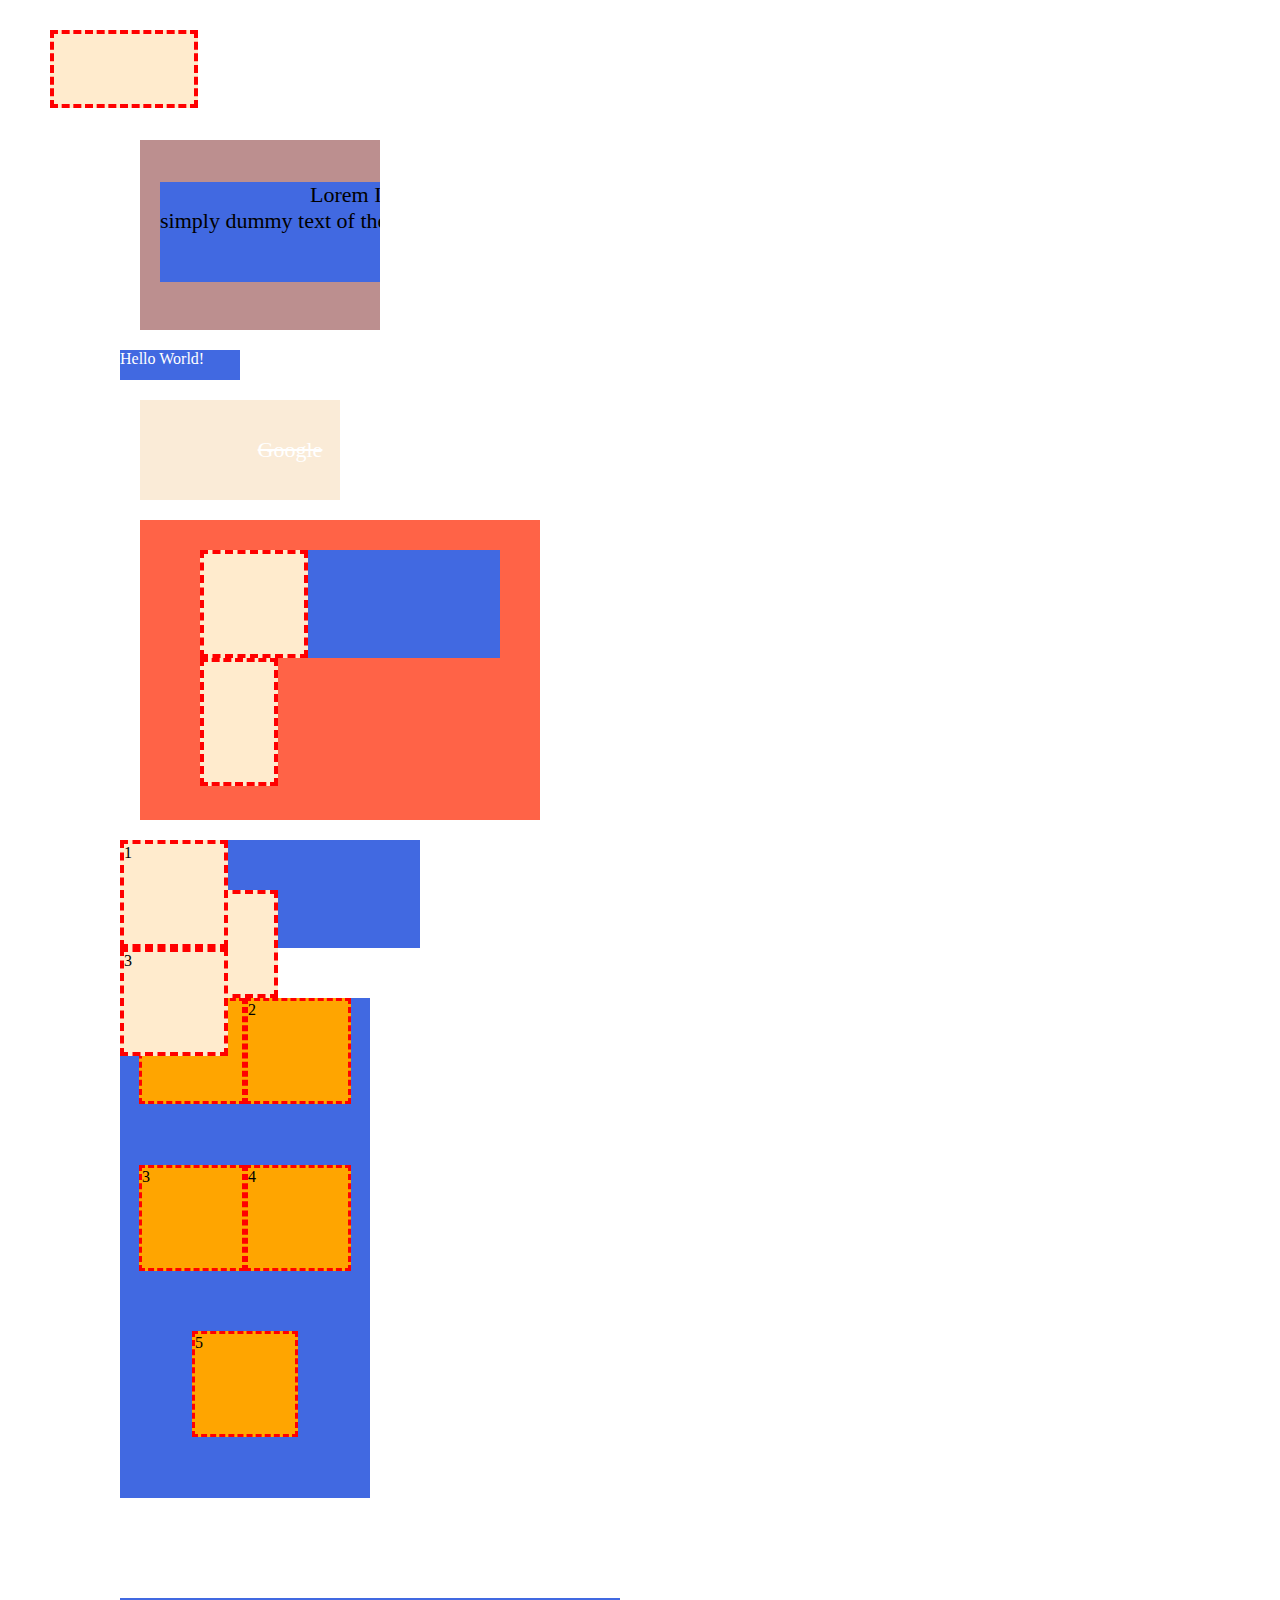
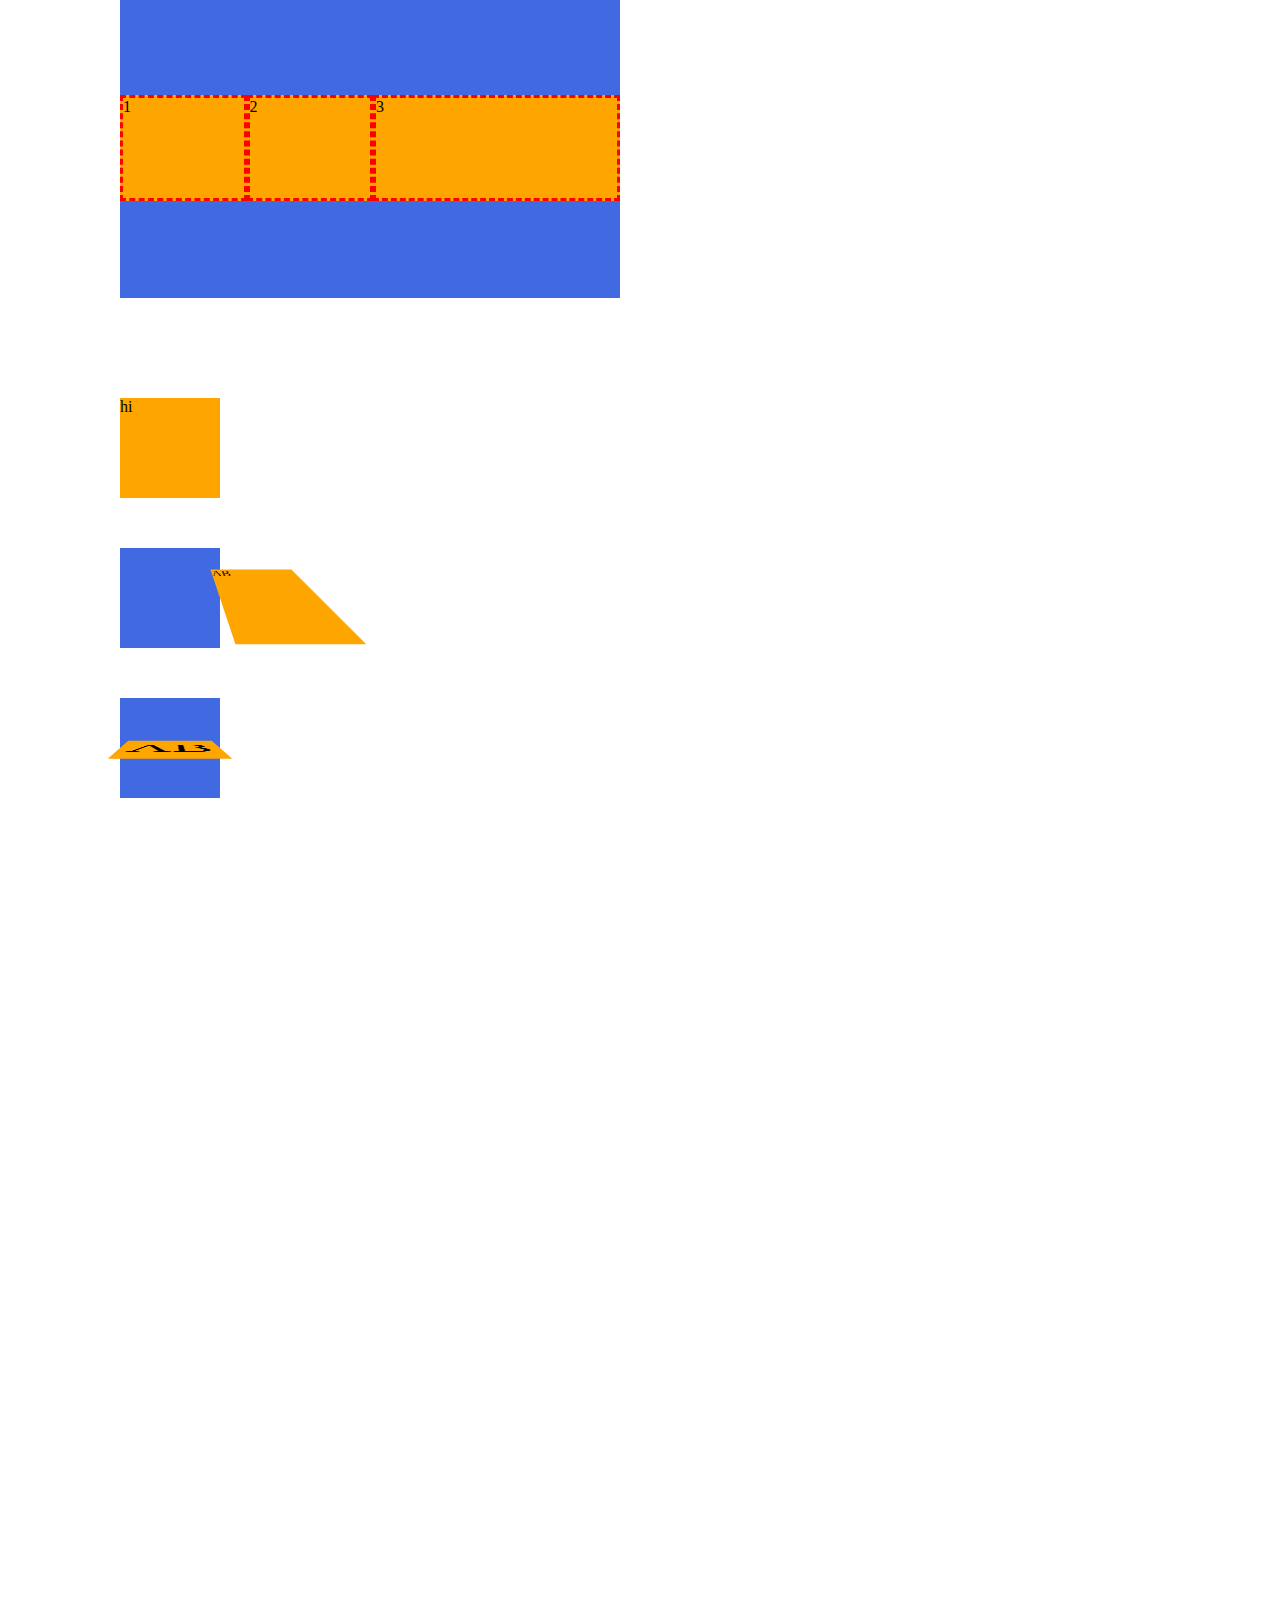
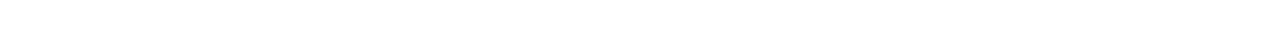
<file: index.html>
<!DOCTYPE html>
<html lang="en">
  <head>
    <meta charset="UTF-8" />
    <meta http-equiv="X-UA-Compatible" content="IE=edge" />
    <meta name="viewport" content="width=device-width, initial-scale=1.0" />
    <title>css</title>
    <link rel="stylesheet" href="./main.css" />
  </head>
  <body>
    <div class="parent">
      <div class="child">
        <p>Lorem Ipsumis simply dummy text of the...</p>
      </div>
    </div>
    <span>Hello World!</span>
    <a>Google</a>
    <div class="wrap">
      <div class="container">
        <div class="item"></div>
        <div class="item"></div>
        <div class="item"></div>
      </div>
    </div>
    <div class="container">
      <div class="item">1</div>
      <div class="item">2</div>
      <div class="item">3</div>
    </div>
    <div class="container-flex">
      <div class="item-flex">1</div>
      <div class="item-flex">2</div>
      <div class="item-flex">3</div>
      <div class="item-flex">4</div>
      <div class="item-flex">5</div>
    </div>
    <div class="container-flex1">
      <div class="item-fles1">1</div>
      <div class="item-fles1">2</div>
      <div class="item-fles1">3</div>
    </div>
    <div class="div">hi</div>
    <div class="container_qusghks">
      <div class="item_qusghks">AB</div>
    </div>
    <div class="container_qusghks12">
      <div class="item_qusghks12">AB</div>
    </div>
  </body>
</html>
</file>
<file: main.css>
.parent {
  width: 200px;
  height: 150px;
  background-color: rosybrown;
  margin: 20px;
  padding: 20px;
  overflow: auto;
}
.child {
  width: 300px;
  height: 100px;
  background-color: royalblue;
}
body {
  margin: 20px;
  height: 3000px;
}

span {
  display: block;
  width: 120px;
  height: 30px;
  background-color: royalblue;
  color: white;
}

a {
  margin: 20px;
  display: block;
  width: 200px;
  height: 100px;
  background-color: antiquewhite;
  font-size: 22px;
  color: white;
  text-decoration: line-through;
  line-height: 100px;
  text-align: center;
  text-indent: 100px;
}

p {
  font-size: 22px;
  text-indent: 150px;
}

.wrap {
  width: 400px;
  height: 300px;
  background-color: tomato;
  position: relative;
  margin: 20px;
}
.wrap .container {
  width: 300px;
  background-color: royalblue;
  position: absolute;
  top: 30px;
  right: 40px;
}

.wrap .container .item {
  border: 4px dashed red;
  background-color: blanchedalmond;
}
.wrap .container .item:nth-child(1) {
  width: 100px;
  height: 100px;
}
.wrap .container .item:nth-child(2) {
  width: 140px;
  height: 70px;
  /* position: absolute;
  right: 10px;
  bottom: 10px; */
  /* position: relative;
  top: 30px;
  left: 200px; */
  position: fixed;
  top: 30px;
  right: 30px;
}
.wrap .container .item:nth-child(3) {
  width: 70px;
  height: 120px;
}

.container {
  width: 300px;
  background-color: royalblue;
  position: relative;
}

.container .item {
  width: 100px;
  height: 100px;
  border: 4px dashed red;
  background-color: blanchedalmond;
}
.container .item:nth-child(1) {
  position: relative;
  z-index: 1;
}
.container .item:nth-child(2) {
  position: absolute;
  top: 50px;
  left: 50px;
}
.container .item:nth-child(3) {
  z-index: 1;
  position: fixed;
}
.container-flex {
  width: 250px;
  height: 500px;
  background-color: royalblue;
  display: flex;
  margin-top: 50px;
  flex-wrap: wrap;
  justify-content: center;
}
.container-flex .item-flex {
  width: 100px;
  height: 100px;
  border: 3px dashed red;
  background-color: orange;
}
.container-flex1 {
  margin-top: 100px;
  width: 500px;
  height: 300px;
  background-color: royalblue;
  display: flex;
  justify-content: center;
  align-items: center;
}
.container-flex1 .item-fles1 {
  width: 100px;
  height: 100px;
  border: 3px dashed red;
  background-color: orange;
  flex-grow: 1;
  flex-basis: 0;
}
.container-flex1 .item-fles1:nth-child(3) {
  flex-grow: 2;
}
.div {
  margin-top: 100px;
  width: 100px;
  height: 100px;
  background-color: orange;
  transition: 1s 0.5s;
}
.div:active {
  width: 300px;
  background-color: royalblue;
  transform: perspective(500px) scale(2) translateY(40px) rotateY(180deg)
    skewX(45deg) skewY(70deg);
  backface-visibility: hidden;
}
body {
  padding: 100px;
}
.container_qusghks {
  margin-top: 50px;
  width: 100px;
  height: 100px;
  background-color: royalblue;
}
.container_qusghks .item_qusghks {
  width: 100px;
  height: 100px;
  background-color: orange;
  transform: perspective(150px) rotateX(45deg) translateX(100px);
}
.container_qusghks12 {
  margin-top: 50px;
  width: 100px;
  height: 100px;
  background-color: royalblue;
  perspective: 250px;
}
.container_qusghks12 .item_qusghks12 {
  width: 100px;
  height: 100px;
  background-color: orange;
  font-size: 60px;
  display: flex;
  justify-content: center;
  align-items: center;
  transform: rotateX(80deg);
  backface-visibility: hidden;
}
</file>
